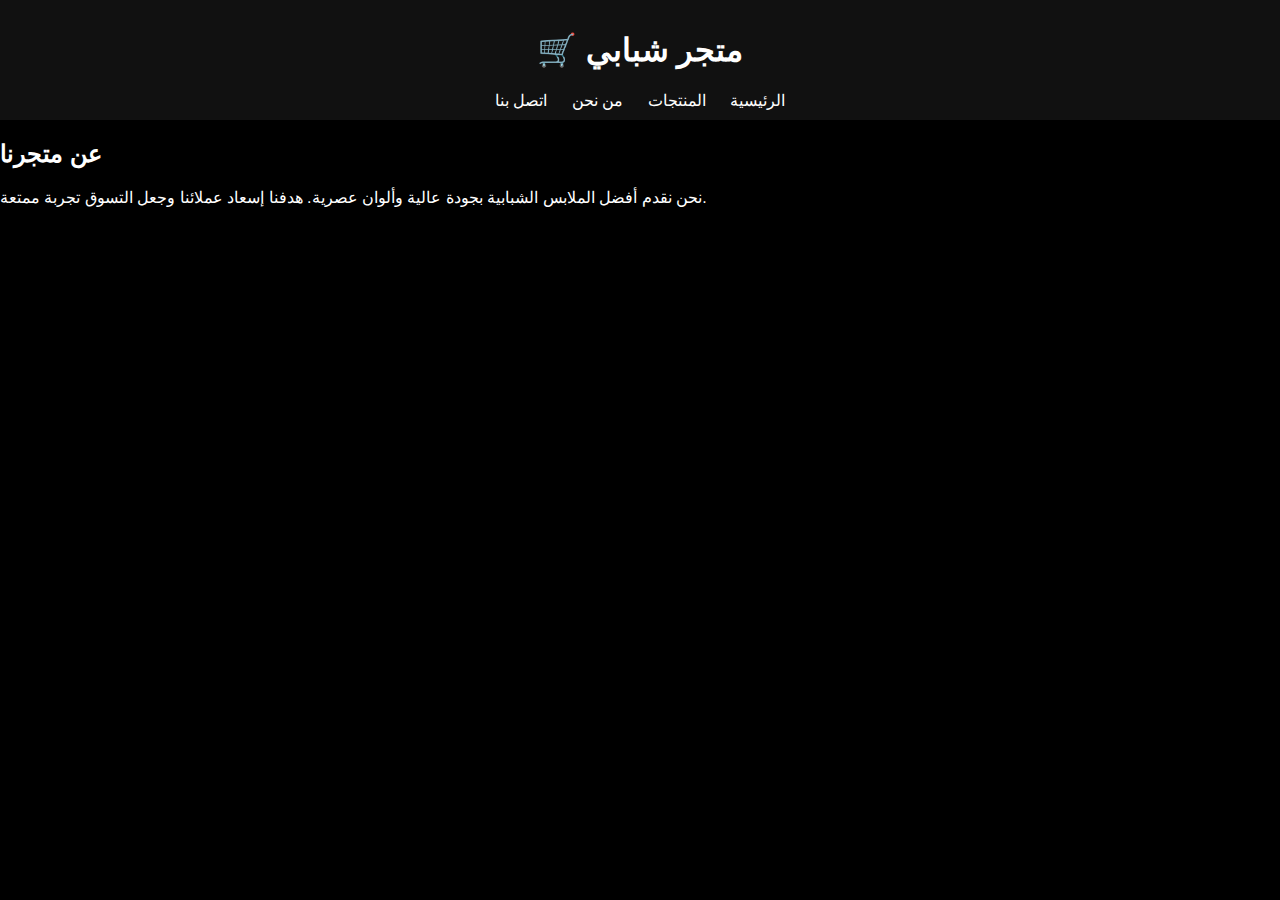
<file: about.html>
<!DOCTYPE html>
<html lang="ar">
<head>
<meta charset="UTF-8">
<meta name="viewport" content="width=device-width, initial-scale=1.0">
<title>من نحن</title>
<link rel="stylesheet" href="css/style.css">
</head>
<body>
<header>
<h1>🛒 متجر شبابي</h1>
<nav>
<a href="index.html">الرئيسية</a>
<a href="products.html">المنتجات</a>
<a href="about.html">من نحن</a>
<a href="contact.html">اتصل بنا</a>
</nav>
</header>
<section class="about">
<h2>عن متجرنا</h2>
<p>نحن نقدم أفضل الملابس الشبابية بجودة عالية وألوان عصرية. هدفنا إسعاد عملائنا وجعل التسوق تجربة ممتعة.</p>
</section>
</body>
</html>
</file>
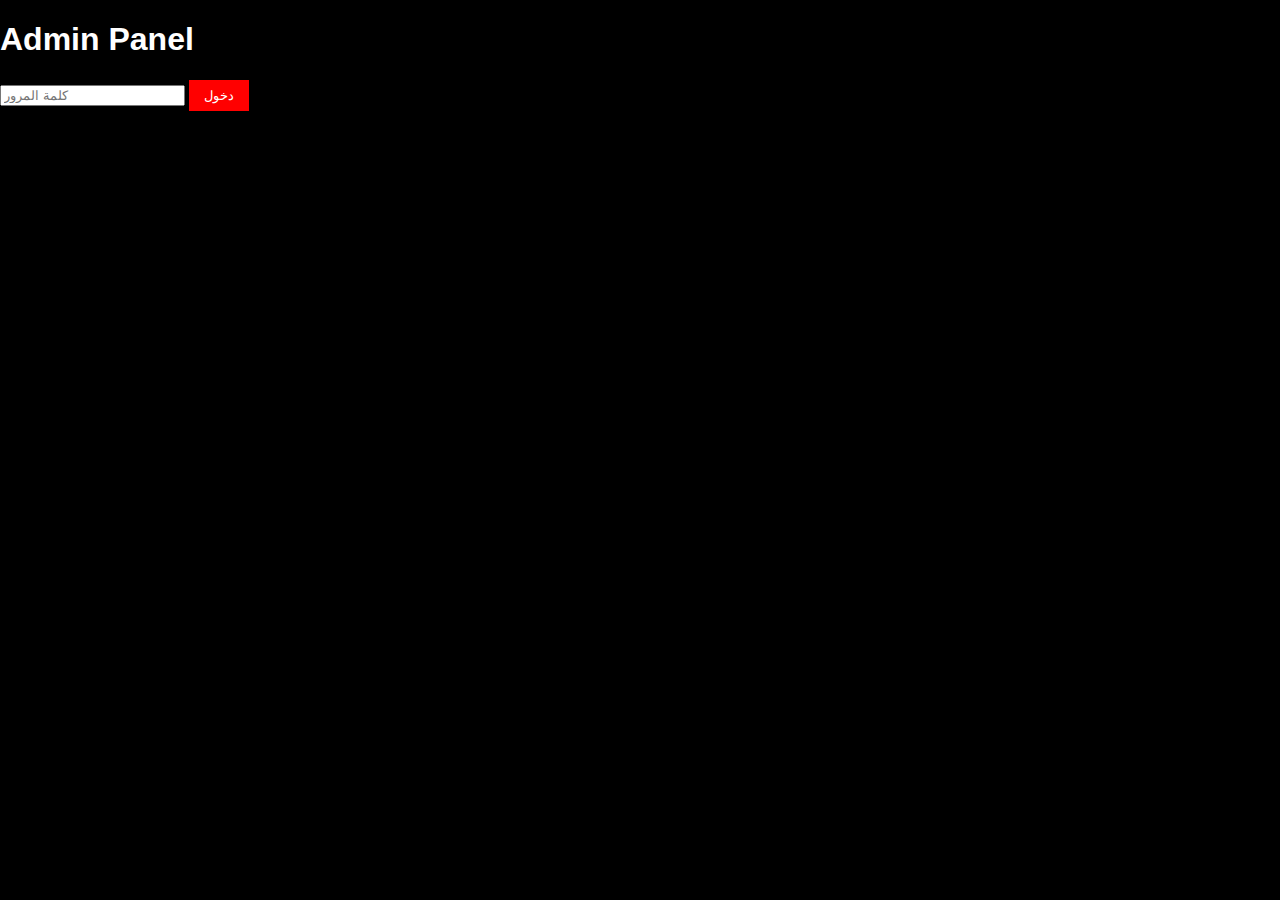
<file: admin.html>
<!DOCTYPE html>
<html lang="ar">
<head>
<meta charset="UTF-8">
<meta name="viewport" content="width=device-width, initial-scale=1.0">
<title>لوحة الإدارة</title>
<link rel="stylesheet" href="css/style.css">
</head>
<body>
<h1>Admin Panel</h1>
<input type="password" id="admin-pass" placeholder="كلمة المرور">
<button onclick="loginAdmin()">دخول</button>
<section id="admin-dashboard" style="display:none;">
<h2>إدارة المنتجات</h2>
<textarea id="products-json" rows="20" cols="80"></textarea>
<button onclick="saveProducts()">حفظ التغييرات</button>
</section>
<script src="js/admin.js"></script>
</body>
</html>
</file>
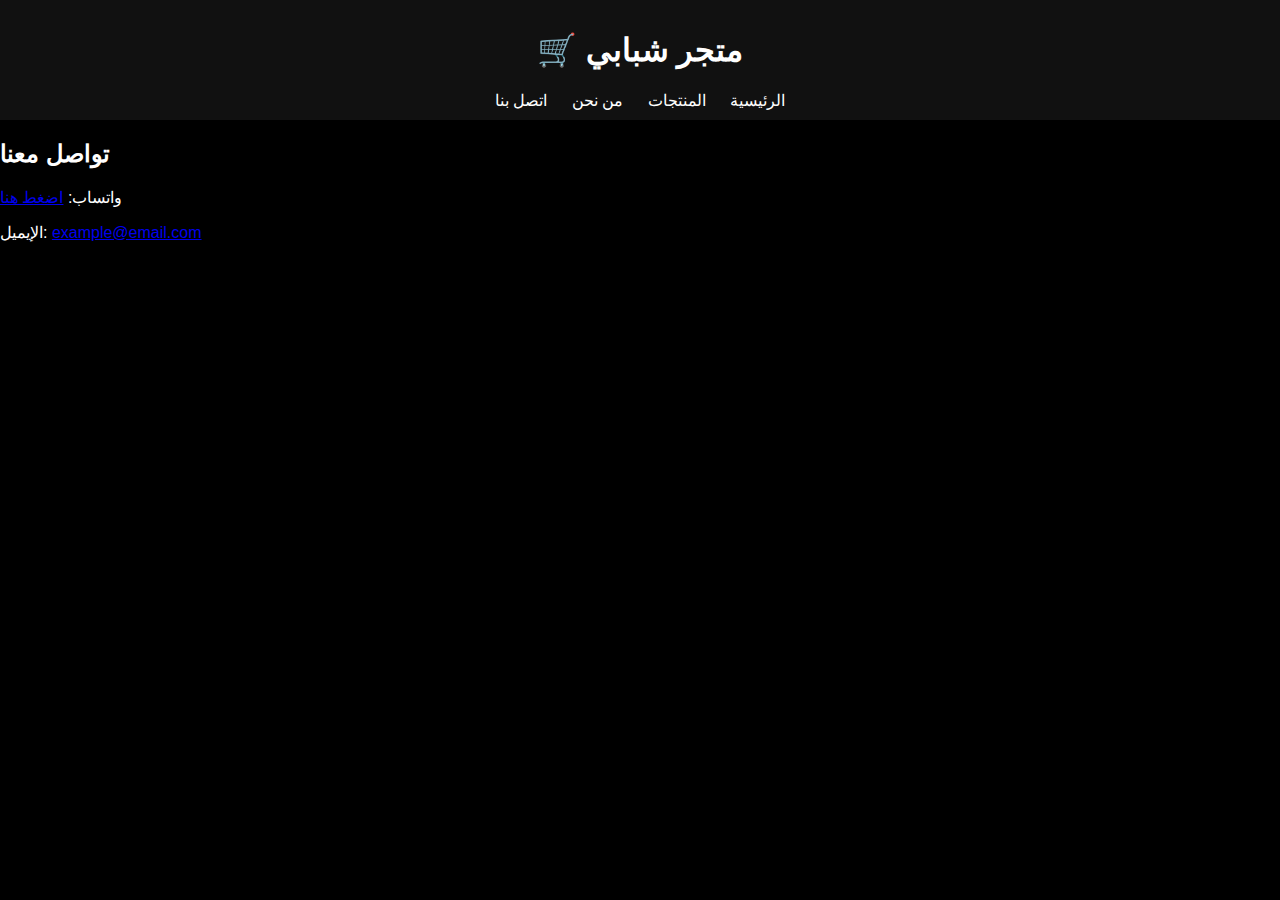
<file: contact.html>
<!DOCTYPE html>
<html lang="ar">
<head>
<meta charset="UTF-8">
<meta name="viewport" content="width=device-width, initial-scale=1.0">
<title>اتصل بنا</title>
<link rel="stylesheet" href="css/style.css">
</head>
<body>
<header>
<h1>🛒 متجر شبابي</h1>
<nav>
<a href="index.html">الرئيسية</a>
<a href="products.html">المنتجات</a>
<a href="about.html">من نحن</a>
<a href="contact.html">اتصل بنا</a>
</nav>
</header>
<section class="contact">
<h2>تواصل معنا</h2>
<p>واتساب: <a href="https://wa.me/1234567890">اضغط هنا</a></p>
<p>الإيميل: <a href="mailto:example@email.com">example@email.com</a></p>
</section>
</body>
</html>
</file>
<file: css/style.css>
body { font-family: Arial, sans-serif; margin:0; padding:0; background: #000; color: #fff; }
header { background: #111; padding: 10px; text-align: center; }
header nav a { color: #fff; margin: 0 10px; text-decoration: none; }
.slider { display: flex; overflow: hidden; max-width: 100%; height: 300px; }
.slider .slide { min-width: 100%; transition: 0.5s; }
.products-grid { display: grid; grid-template-columns: repeat(auto-fill,minmax(200px,1fr)); gap: 15px; padding: 20px; }
.products-grid .product { background: #111; padding: 10px; text-align: center; }
button { background: red; color: #fff; border: none; padding: 8px 15px; cursor: pointer; }
</file>
